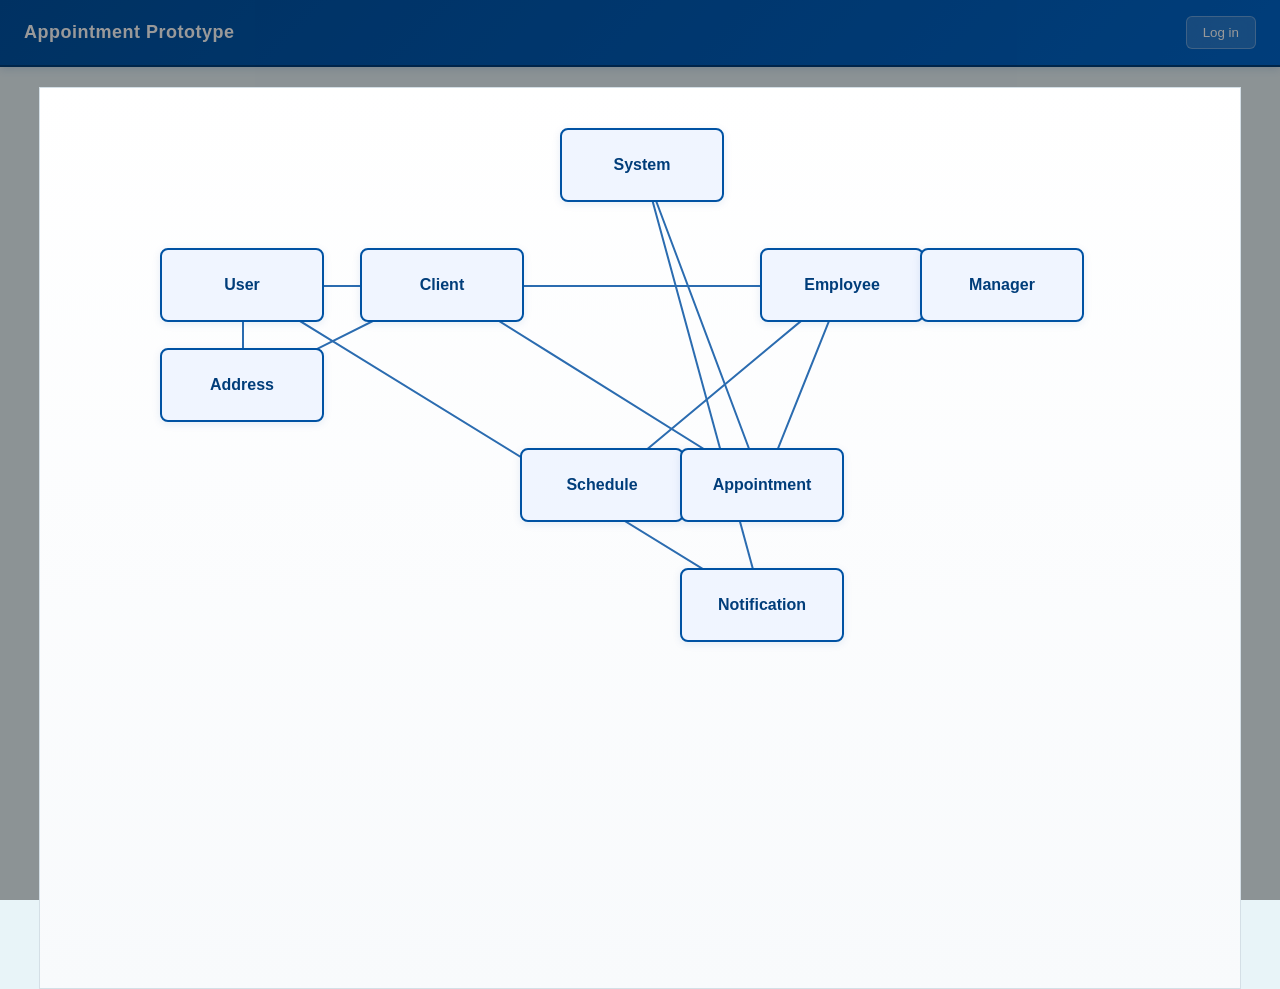
<file: index.html>
<!doctype html>
<html lang="en">
<head>
  <meta charset="utf-8">
  <meta name="viewport" content="width=device-width,initial-scale=1">
  <title>UML Diagram - Simple Site</title>
  <link rel="stylesheet" href="styles.css">
</head>
<body>
  <!-- Header with login control -->
  <header class="site-header">
    <div class="header-left">Appointment Prototype</div>
    <div class="header-right">
      <span id="user-greeting" class="user-greeting" hidden></span>
      <button id="login-btn">Log in</button>
      <button id="logout-btn" hidden>Log out</button>
    </div>
  </header>

  <main>
    <section id="auth-area">
      <!-- Login modal -->
      <div id="login-modal" class="modal" hidden>
        <div class="modal-content">
          <h3>Log in</h3>
          <label>Username <input id="login-username" type="text" autocomplete="username"></label>
          <label>Password <input id="login-password" type="password" autocomplete="current-password"></label>
          <div class="login-actions">
            <button id="login-submit">Sign in</button>
            <button id="login-cancel">Cancel</button>
          </div>
          <div id="login-error" class="error" hidden></div>
          <p class="hint">Demo users: client1/pass (client), emp1/pass (employee), emp2/pass (employee)</p>
        </div>
      </div>
    </section>

    <section id="app-area">
      <!-- Client view -->
      <div id="client-view" class="app-view" hidden>
        <h2>Book an appointment (Client)</h2>
        <div class="controls">
          <label>Date <input id="client-date" type="date"></label>
          <label>Employee
            <select id="client-employee"></select>
          </label>
        </div>
        <div id="time-slots" class="time-slots"></div>
        <div id="client-message" class="message" hidden></div>
      </div>

      <!-- Employee view -->
      <div id="employee-view" class="app-view" hidden>
        <h2>My Week (Employee)</h2>
        <div class="week-controls">
          <button id="week-prev">Prev Week</button>
          <label for="week-date">Week start <input id="week-date" type="date"></label>
          <button id="week-next">Next Week</button>
        </div>
        <div id="week-grid" class="week-grid" aria-live="polite"></div>
      </div>
    </section>

    <!-- Existing canvas with the UML boxes and SVG overlay -->
    <div id="canvas" class="canvas">
      <!-- SVG overlay for connection lines -->
      <svg id="svg-overlay" class="svg-overlay" width="1200" height="900" aria-hidden="true"></svg>

      <!-- Boxes (absolutely positioned via CSS) -->
      <div class="box" id="system"><div class="title">System</div></div>
      <div class="box" id="user"><div class="title">User</div></div>
      <div class="box" id="address"><div class="title">Address</div></div>
      <div class="box" id="client"><div class="title">Client</div></div>
      <div class="box" id="employee"><div class="title">Employee</div></div>
      <div class="box" id="manager"><div class="title">Manager</div></div>
      <div class="box" id="schedule"><div class="title">Schedule</div></div>
      <div class="box" id="appointment"><div class="title">Appointment</div></div>
      <div class="box" id="notification"><div class="title">Notification</div></div>
    </div>
  </main>

  <script src="script.js"></script>
</body>
</html>
</file>
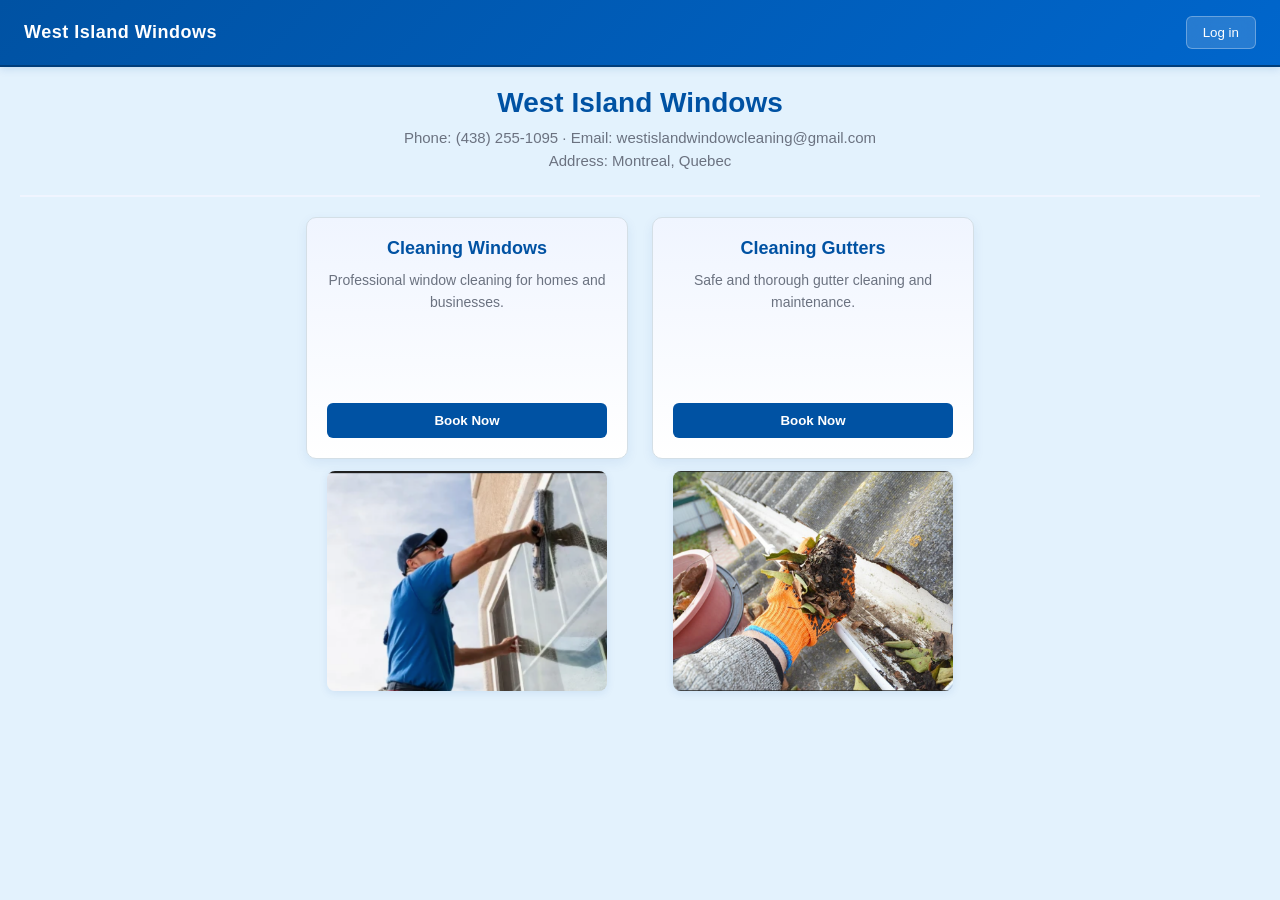
<file: templates/index.html>
<!doctype html>
<html lang="en">
<head>
  <meta charset="utf-8">
  <meta name="viewport" content="width=device-width,initial-scale=1">
  <title>Home - Appointment Prototype</title>
  <link rel="stylesheet" href="/static/styles.css?v=2">
</head>
<body>
  <header class="site-header">
    <div class="header-left">West Island Windows</div>
    <div class="header-right">
      <span id="user-greeting" class="user-greeting" hidden></span>
      <button id="login-btn">Log in</button>
      <button id="logout-btn" hidden>Log out</button>
    </div>
  </header>

  <main>
    <section class="contact">
      <h1>West Island Windows</h1>
      <p>Phone: (438) 255-1095 · Email: westislandwindowcleaning@gmail.com</p>
      <p>Address: Montreal, Quebec</p>
    </section>

    <section class="services">
      <div class="service-card">
        <div class="service-box">
          <h3>Cleaning Windows</h3>
          <p>Professional window cleaning for homes and businesses.</p>
          <button class="service-box-btn" onclick="window.location.href='/calendar'">Book Now</button>
        </div>
        <div class="service-image-small" id="service-img-1">
          <img src="/static/window.png?v=3" alt="Window cleaning" class="service-photo"/>
        </div>
      </div>

      <div class="service-card">
        <div class="service-box">
          <h3>Cleaning Gutters</h3>
          <p>Safe and thorough gutter cleaning and maintenance.</p>
          <button class="service-box-btn" onclick="window.location.href='/calendar'">Book Now</button>
        </div>
        <div class="service-image-small" id="service-img-2">
          <img src="/static/Gutter.png?v=3" alt="Gutter cleaning" class="service-photo"/>
        </div>
      </div>
    </section>
  </main>

  <script src="/static/script.js"></script>
</body>
</html>
</file>
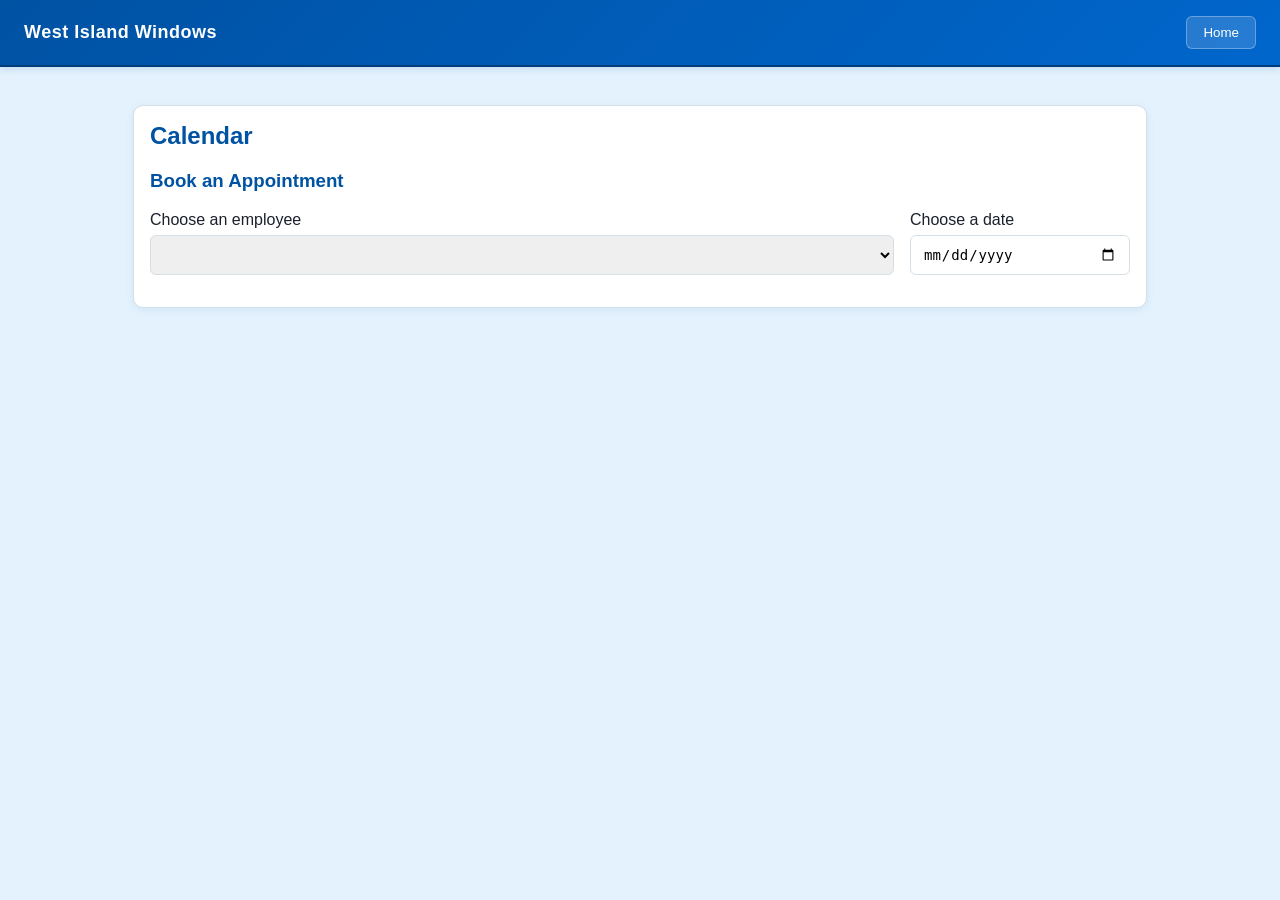
<file: templates/calendar.html>
<!doctype html>
<html lang="en">
<head>
  <meta charset="utf-8">
  <meta name="viewport" content="width=device-width,initial-scale=1">
  <title>Calendar - Appointment Prototype</title>
  <link rel="stylesheet" href="/static/styles.css?v=2">
</head>
<body>
  <header class="site-header">
    <div class="header-left">West Island Windows</div>
    <div class="header-right">
      <button id="back-home">Home</button>
      <span id="user-greeting" class="user-greeting" hidden></span>
      <button id="logout-btn" hidden>Log out</button>
    </div>
  </header>

  <main>
    <section class="calendar-main app-view">
      <h2>Calendar</h2>

      <!-- Client view: select employee, date, and time slots -->
      <div class="client-view">
        <div>
          <h3 style="color:var(--primary-blue);margin-top:0">Book an Appointment</h3>
          <div class="controls">
            <div style="flex:1">
              <label for="employee-select">Choose an employee</label>
              <select id="employee-select"></select>
            </div>
            <div style="width:220px">
              <label for="book-date">Choose a date</label>
              <input id="book-date" type="date">
            </div>
          </div>

          <div id="availability" class="time-slots" aria-live="polite"></div>
          <div id="book-msg" class="hint" hidden></div>
        </div>
      </div>

      <!-- Client booking form modal -->
      <div id="booking-form-modal" class="modal" hidden>
        <div class="modal-content">
          <h3>Complete Your Booking</h3>
          <form id="booking-form">
            <div class="form-group">
              <label for="client-full-name">Full Name *</label>
              <input id="client-full-name" type="text" required placeholder="John Doe">
            </div>

            <div class="form-group">
              <label for="client-email">Email Address *</label>
              <input id="client-email" type="email" required placeholder="john@example.com">
            </div>

            <div class="form-group">
              <label for="client-phone">Phone Number *</label>
              <input id="client-phone" type="tel" required placeholder="(123) 456-7890">
            </div>

            <div class="form-group">
              <label for="client-street">Street Address *</label>
              <input id="client-street" type="text" required placeholder="123 Main St">
            </div>

            <div class="form-row">
              <div class="form-group">
                <label for="client-city">City *</label>
                <input id="client-city" type="text" required placeholder="Montreal">
              </div>
              <div class="form-group">
                <label for="client-province">Province *</label>
                <input id="client-province" type="text" required placeholder="Quebec">
              </div>
            </div>

            <div class="form-row">
              <div class="form-group">
                <label for="client-country">Country *</label>
                <input id="client-country" type="text" required placeholder="Canada">
              </div>
              <div class="form-group">
                <label for="client-postal">Postal Code *</label>
                <input id="client-postal" type="text" required placeholder="H1A 1A1">
              </div>
            </div>

            <div class="form-group">
              <label for="client-notes">Extra Notes</label>
              <textarea id="client-notes" placeholder="Any special requests or notes..." rows="4"></textarea>
            </div>

            <div class="form-actions">
              <button type="button" id="booking-cancel-btn" class="btn-secondary">Cancel</button>
              <button type="submit" id="booking-submit-btn" class="btn-primary">Submit</button>
            </div>
          </form>
        </div>
      </div>

      <!-- Employee view: tabs for Schedule and Profile -->
      <div class="employee-view" hidden>
        <div class="tabs">
          <button id="schedule-tab" class="tab-btn active">Schedule</button>
          <button id="profile-tab" class="tab-btn">Profile</button>
        </div>

        <div id="schedule-content">
          <div class="controls">
            <div style="width:220px">
              <label for="week-start">Week starting (Monday)</label>
              <input id="week-start" type="date">
            </div>
          </div>
          <div id="weekly-bookings"></div>
          <p class="hint" style="margin-top:20px;">💡 Click on a day cell to create a new booking</p>
        </div>

        <div id="profile-content" hidden>
          <h3>Employee Profile</h3>
          <div id="employee-profile-info"></div>

          <h4>Availability Management</h4>
          <div id="availability-section">
            <div class="controls">
              <div style="width:220px">
                <label for="avail-date">Select Date</label>
                <input id="avail-date" type="date">
              </div>
              <button id="load-avail-btn">Load Availability</button>
            </div>
            <div id="avail-times" class="time-slots"></div>
            <div class="form-actions">
              <button id="enter-avail-btn">Enter Availability</button>
              <button id="edit-avail-btn">Edit Availability</button>
              <button id="confirm-avail-btn" disabled>Confirm Availability</button>
              <button id="cancel-avail-btn" disabled>Cancel Availability</button>
            </div>
          </div>

          <h4>Workload Management</h4>
          <div id="workload-section">
            <label for="workload-hours">Max Hours per Week</label>
            <input id="workload-hours" type="number" min="0" step="1" value="40">
            <button id="update-workload-btn">Update Workload</button>
          </div>

          <h4>Schedule Selection</h4>
          <div id="schedule-selection">
            <select id="schedule-template">
              <option value="standard">Standard (9-5 Mon-Fri)</option>
              <option value="part-time">Part-time (9-1 Mon-Fri)</option>
              <option value="weekend">Weekend (Sat-Sun 10-4)</option>
            </select>
            <button id="select-schedule-btn">Select Schedule</button>
          </div>
        </div>
      </div>

      <!-- Booking Details Modal (for employee/manager to see details) -->
      <div id="booking-details-modal" class="modal" hidden>
        <div class="modal-content">
          <h3>Booking Details</h3>
          <div id="booking-details-content"></div>
          <div class="form-actions">
            <button id="close-booking-details-btn" class="btn-secondary">Close</button>
          </div>
        </div>
      </div>

      <!-- Manager view -->
      <div class="manager-view" hidden>
        <div class="tabs">
          <button id="manager-schedule-tab" class="tab-btn active">Schedule</button>
          <button id="manager-dashboard-tab" class="tab-btn">Dashboard</button>
          <button id="manager-reports-tab" class="tab-btn">Reports</button>
          <button id="manager-profile-creation-tab" class="tab-btn">Profile Creation</button>
        </div>

        <!-- Schedule Content -->
        <div id="manager-schedule-content">
          <!-- Two-column layout: left = unassigned jobs list, right = weekly calendar -->
          <div style="display:grid;grid-template-columns:320px 1fr;gap:20px;align-items:start">

            <!-- LEFT: Unassigned Jobs panel (sidebar) -->
            <div class="card" id="manager-unassigned-panel">
              <h4 style="margin-top:0;color:var(--primary-blue)">📋 Unassigned Jobs</h4>
              <div id="manager-unassigned-list"><p class="hint">Loading…</p></div>
            </div>

            <!-- RIGHT: Weekly calendar -->
            <div>
              <div class="controls" style="margin-bottom:12px">
                <div style="flex:1">
                  <label for="manager-emp-select">Select Employee</label>
                  <select id="manager-emp-select"></select>
                </div>
                <div style="width:220px">
                  <label for="manager-week-start">Week starting (Monday)</label>
                  <input id="manager-week-start" type="date">
                </div>
              </div>
              <div id="manager-weekly-bookings"></div>
              <p class="hint" style="margin-top:12px">💡 Click a day cell to create a new booking</p>
            </div>

          </div>

          <!-- Inline success banner (shown after assignment) -->
          <div id="assign-success-banner" hidden
               style="margin-top:16px;padding:14px 18px;background:#E8F5E9;border-left:4px solid #4CAF50;
                      border-radius:6px;color:#1B5E20;font-weight:500;font-size:15px;display:flex;
                      align-items:center;gap:10px">
            <span style="font-size:20px">✅</span>
            <span id="assign-success-text"></span>
          </div>
        </div>

        <!-- Dashboard Content -->
        <div id="manager-dashboard-content" hidden>
          <h3>Summary Dashboard</h3>
          <div id="manager-summary"></div>
        </div>

        <!-- Reports Content -->
        <div id="manager-reports-content" hidden>
          <h3>Reports & Analytics</h3>
          <div class="controls">
            <div style="flex:1">
              <label for="report-emp-select">Filter by Employee</label>
              <select id="report-emp-select">
                <option value="">All Employees</option>
              </select>
            </div>
            <div style="width:150px">
              <label for="report-start">Start Date</label>
              <input id="report-start" type="date">
            </div>
            <div style="width:150px">
              <label for="report-end">End Date</label>
              <input id="report-end" type="date">
            </div>
            <div style="width:140px">
              <label for="report-format">Format</label>
              <select id="report-format">
                <option value="pdf">PDF</option>
                <option value="excel">Excel</option>
              </select>
            </div>
            <button id="generate-report-btn">Generate Report</button>
            <button id="download-report-btn" disabled>Download</button>
          </div>
          <div id="report-results"></div>
        </div>

        <!-- Assign Booking Modal (legacy – kept for day-cell clicks) -->
        <div id="manager-assign-booking-modal" class="modal" hidden>
          <div class="modal-content">
            <h3>Assign Client Booking</h3>
            <form id="manager-assign-form">
              <div class="form-group">
                <label for="manager-assign-employee">Employee *</label>
                <select id="manager-assign-employee" required></select>
              </div>
              <div class="form-row">
                <div class="form-group">
                  <label for="manager-assign-date">Date *</label>
                  <input id="manager-assign-date" type="text" disabled>
                </div>
                <div class="form-group">
                  <label for="manager-assign-time">Time (HH:MM) *</label>
                  <input id="manager-assign-time" type="text" required placeholder="14:00">
                </div>
              </div>
              <div class="form-group">
                <label for="manager-assign-name">Client Full Name *</label>
                <input id="manager-assign-name" type="text" required>
              </div>
              <div class="form-group">
                <label for="manager-assign-email">Email Address *</label>
                <input id="manager-assign-email" type="email" required>
              </div>
              <div class="form-group">
                <label for="manager-assign-phone">Phone Number *</label>
                <input id="manager-assign-phone" type="tel" required>
              </div>
              <div class="form-group">
                <label for="manager-assign-street">Street Address *</label>
                <input id="manager-assign-street" type="text" required>
              </div>
              <div class="form-row">
                <div class="form-group">
                  <label for="manager-assign-city">City *</label>
                  <input id="manager-assign-city" type="text" required>
                </div>
                <div class="form-group">
                  <label for="manager-assign-province">Province *</label>
                  <input id="manager-assign-province" type="text" required>
                </div>
              </div>
              <div class="form-row">
                <div class="form-group">
                  <label for="manager-assign-country">Country *</label>
                  <input id="manager-assign-country" type="text" required>
                </div>
                <div class="form-group">
                  <label for="manager-assign-postal">Postal Code *</label>
                  <input id="manager-assign-postal" type="text" required>
                </div>
              </div>
              <div class="form-group">
                <label for="manager-assign-duration">Duration (minutes) *</label>
                <input id="manager-assign-duration" type="number" required value="60" min="30" step="30">
              </div>
              <div class="form-group">
                <label for="manager-assign-notes">Notes</label>
                <textarea id="manager-assign-notes" placeholder="Additional notes..." rows="3"></textarea>
              </div>
              <div class="form-actions">
                <button type="button" id="manager-assign-cancel" class="btn-secondary">Cancel</button>
                <button type="submit" class="btn-primary">Assign Booking</button>
              </div>
            </form>
          </div>
        </div>

        <!-- Assign Employee Modal (Step 2 & 3 of wireflow) -->
        <div id="assign-employee-modal" class="modal" hidden>
          <div class="modal-content" style="max-width:500px">
            <h3 style="margin-top:0;color:var(--primary-blue)">Assign Job</h3>
            <div id="assign-job-summary" style="background:#f0f4ff;border-radius:8px;padding:12px 16px;margin-bottom:18px;font-size:14px"></div>

            <p style="margin:0 0 12px;font-weight:600;font-size:14px">Select an available employee:</p>
            <div id="assign-employee-list" style="display:flex;flex-direction:column;gap:10px;max-height:340px;overflow-y:auto"></div>

            <div class="form-actions" style="margin-top:20px">
              <button type="button" id="assign-emp-cancel-btn" class="btn-secondary">Cancel</button>
              <button type="button" id="assign-emp-confirm-btn" class="btn-primary" disabled>Confirm Assignment</button>
            </div>
          </div>
        </div>

        <!-- Profile Creation Content -->
        <div id="manager-profile-creation-content" hidden>
          <h3>Create Employee Profile</h3>
          <p class="hint">Only managers can create employee accounts. The employee will use these credentials to log in.</p>
          <form id="create-employee-form" style="max-width:560px">
            <div class="form-row">
              <div class="form-group">
                <label for="new-emp-id">Employee ID *</label>
                <input id="new-emp-id" type="text" required placeholder="e.g. emp3">
              </div>
              <div class="form-group">
                <label for="new-emp-name">Full Name *</label>
                <input id="new-emp-name" type="text" required placeholder="Jane Smith">
              </div>
            </div>
            <div class="form-row">
              <div class="form-group">
                <label for="new-emp-username">Login Username *</label>
                <input id="new-emp-username" type="text" required placeholder="emp3_login">
              </div>
              <div class="form-group">
                <label for="new-emp-password">Temporary Password *</label>
                <input id="new-emp-password" type="text" required placeholder="min 6 characters">
              </div>
            </div>
            <div class="form-row">
              <div class="form-group">
                <label for="new-emp-birthdate">Birthdate</label>
                <input id="new-emp-birthdate" type="date">
              </div>
              <div class="form-group">
                <label for="new-emp-sin">Social Insurance Number</label>
                <input id="new-emp-sin" type="text" placeholder="000-000-000">
              </div>
            </div>
            <div class="form-group" style="max-width:200px">
              <label for="new-emp-workload">Max Hours / Week</label>
              <input id="new-emp-workload" type="number" value="40" min="1" step="1">
            </div>
            <div class="form-actions">
              <button type="reset" class="btn-secondary">Clear</button>
              <button type="submit" class="btn-primary">Create Employee Profile</button>
            </div>
            <div id="create-emp-error" class="error" hidden></div>
            <div id="create-emp-success" class="hint" hidden></div>
          </form>

          <h3 style="margin-top:36px">Current Employees</h3>
          <div id="manager-employees-list"></div>
        </div>

      </div><!-- end manager-view -->

    </section>
  </main>

  <!-- Booking Confirmation Modal -->
  <div id="booking-confirmation-modal" class="modal" hidden>
    <div class="modal-content" style="text-align:center;max-width:420px">
      <div style="font-size:52px;margin-bottom:12px">✅</div>
      <h3 style="color:var(--primary-blue);margin-top:0">Booking Confirmed!</h3>
      <p style="font-size:16px;color:#333;margin:12px 0 20px">
        A confirmation has been sent to your email.<br>
        We look forward to seeing you!
      </p>
      <button id="confirmation-close-btn" class="btn-primary" style="min-width:120px">OK</button>
    </div>
  </div>

  <!-- Employee Profile Created Confirmation Modal -->
  <div id="profile-created-modal" class="modal" hidden>
    <div class="modal-content" style="text-align:center;max-width:420px">
      <div style="font-size:52px;margin-bottom:12px">✅</div>
      <h3 style="color:var(--primary-blue);margin-top:0">Profile Successfully Created!</h3>
      <p style="font-size:16px;color:#333;margin:12px 0 20px">
        The new employee profile has been added to the system.
      </p>
      <button id="profile-created-close-btn" class="btn-primary" style="min-width:120px">OK</button>
    </div>
  </div>

  <script src="/static/script.js"></script>
</body>
</html>
</file>
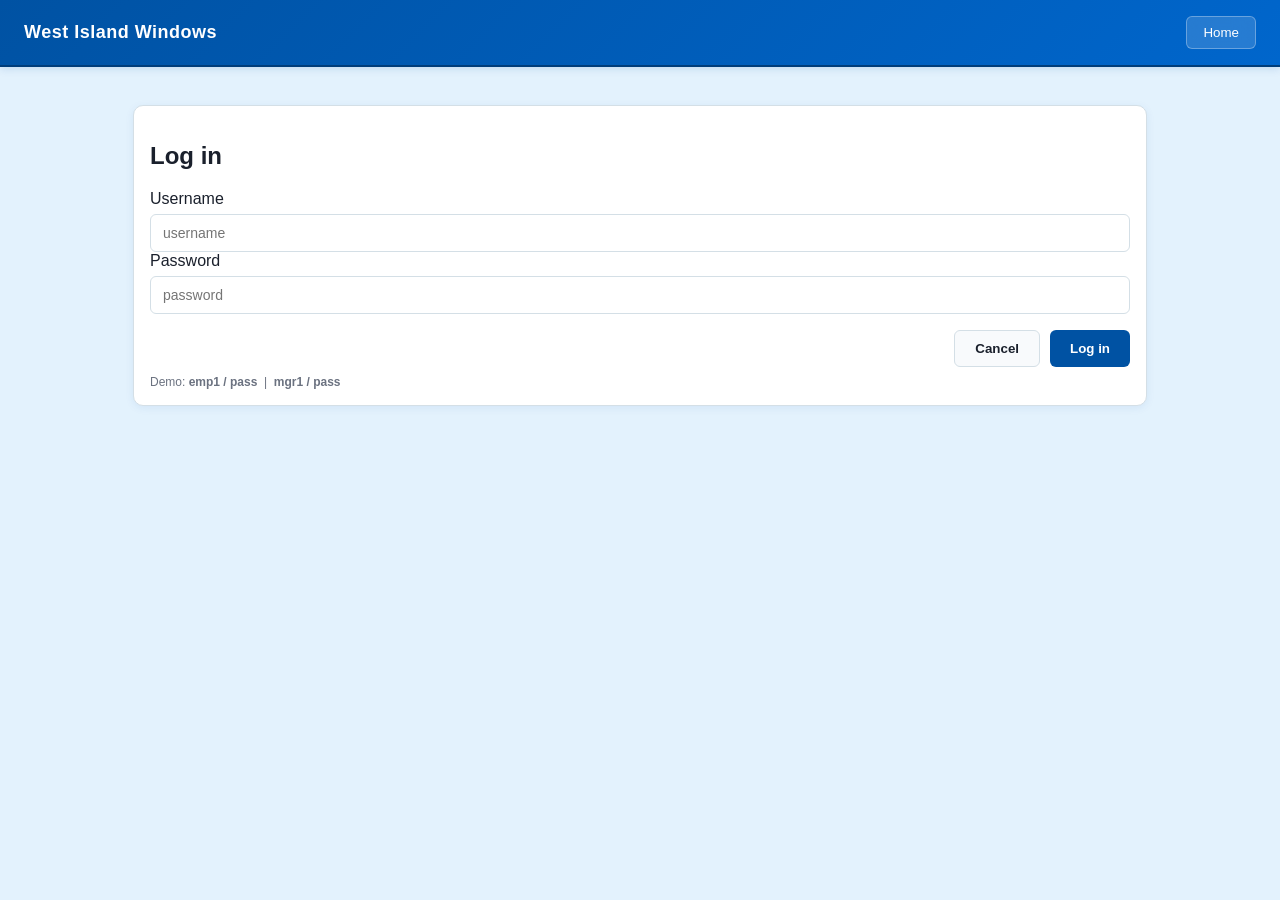
<file: templates/login.html>
<!doctype html>
<html lang="en">
<head>
  <meta charset="utf-8">
  <meta name="viewport" content="width=device-width,initial-scale=1">
  <title>Login - Appointment Prototype</title>
  <link rel="stylesheet" href="/static/styles.css?v=2">
</head>
<body>
  <header class="site-header">
    <div class="header-left">West Island Windows</div>
    <div class="header-right">
      <button id="back-home">Home</button>
    </div>
  </header>

  <main>
    <section class="login-main app-view">
      <div id="login-form-view" class="login-form">
        <h2>Log in</h2>

        <label for="login-username">Username</label>
        <input id="login-username" type="text" placeholder="username" autocomplete="username">

        <label for="login-password">Password</label>
        <input id="login-password" type="password" placeholder="password" autocomplete="current-password">

        <div class="login-actions">
          <button id="back-home-2" type="button">Cancel</button>
          <button id="login-submit" type="button">Log in</button>
        </div>
        <div id="login-error" class="error" hidden></div>
        <div class="hint" id="demo-hint">Demo: <strong>emp1 / pass</strong> &nbsp;|&nbsp; <strong>mgr1 / pass</strong></div>

        <div id="employee-no-signup" class="hint" style="color:#c0392b;background:#fdf2f2;border:1px solid #f5c6cb;padding:10px 14px;border-radius:6px;margin-top:12px;" hidden>
          Employee accounts are created by the manager only. Please contact your manager if you do not have credentials.
        </div>
      </div>
    </section>
  </main>

  <script src="/static/script.js"></script>
</body>
</html>
</file>
<file: styles.css>
:root{
  --primary-blue:#0052A3;
  --primary-blue-light:#0066CC;
  --primary-blue-dark:#003D7A;
  --secondary-blue:#4A90E2;
  --tertiary-blue:#E8F1FF;
  --light-blue:#F0F5FF;
  --neutral-dark:#1A202C;
  --neutral-gray:#6B7280;
  --neutral-light:#F8FAFC;
  --border-light:#D4DFE6;
  --canvas-w:1200px;
  --canvas-h:900px;
  --box-w:160px;
  --box-h:70px;
  --box-bg:#F0F5FF;
  --box-border:#0052A3;
}
html,body{height:100%;margin:0;font-family:'Segoe UI','Roboto','Oxygen','Ubuntu','Cantarell','Fira Sans','Droid Sans','Helvetica Neue',sans-serif;background:#E8F4F8;color:var(--neutral-dark)}
.canvas{position:relative;width:var(--canvas-w);height:var(--canvas-h);margin:20px auto;border:1px solid var(--border-light);background:linear-gradient(180deg,#FFFFFF 0%,#F8FAFC 100%)}
.svg-overlay{position:absolute;left:0;top:0;pointer-events:none}
.box{position:absolute;width:var(--box-w);height:var(--box-h);background:var(--box-bg);border:2px solid var(--box-border);border-radius:8px;box-shadow:0 2px 8px rgba(0,82,163,0.1);display:flex;align-items:center;justify-content:center}
.box .title{font-weight:600;color:var(--primary-blue-dark)}

/* Positions from plan (desktop 1200x900) */
#system{left:520px;top:40px}
#user{left:120px;top:160px}
#address{left:120px;top:260px}
#client{left:320px;top:160px}
#employee{left:720px;top:160px}
#manager{left:880px;top:160px}
#schedule{left:480px;top:360px}
#appointment{left:640px;top:360px}
#notification{left:640px;top:480px}

/* small responsive: scale canvas to fit */
@media (max-width:1200px){
  .canvas{transform:scale(calc(100vw/1200));transform-origin:top left}
}

/* New UI styles */
.site-header{display:flex;justify-content:space-between;align-items:center;padding:16px 24px;background:linear-gradient(135deg,var(--primary-blue) 0%,var(--primary-blue-light) 100%);border-bottom:2px solid var(--primary-blue-dark);box-shadow:0 2px 8px rgba(0,82,163,0.15)}
.site-header .header-left{font-weight:700;color:#FFFFFF;font-size:18px;letter-spacing:0.5px}
.site-header .header-right button{margin-left:12px;padding:8px 16px;border-radius:6px;border:1px solid rgba(255,255,255,0.3);background:rgba(255,255,255,0.15);color:#FFFFFF;cursor:pointer;font-weight:500;transition:all 0.3s ease;backdrop-filter:blur(10px)}
.site-header .header-right button:hover{background:rgba(255,255,255,0.25);border-color:rgba(255,255,255,0.5)}
.site-header .user-greeting{margin-right:8px;color:#FFFFFF}

.modal{position:fixed;inset:0;display:flex;align-items:center;justify-content:center;background:rgba(0,0,0,0.4)}
.modal-content{background:#FFFFFF;padding:28px;border-radius:12px;min-width:320px;border:1px solid var(--border-light);box-shadow:0 10px 40px rgba(0,82,163,0.2)}
.modal-content label{display:block;margin:12px 0 6px 0;font-weight:500;color:var(--neutral-dark)}
.modal-content input{width:100%;padding:10px 12px;margin-top:4px;border:1px solid var(--border-light);border-radius:6px;font-size:14px;transition:border-color 0.3s ease;box-sizing:border-box}
.modal-content input:focus{outline:none;border-color:var(--primary-blue);box-shadow:0 0 0 3px var(--tertiary-blue)}
.login-actions{display:flex;gap:10px;justify-content:flex-end;margin-top:16px}
.login-actions button{padding:10px 20px;border-radius:6px;border:none;font-weight:600;cursor:pointer;transition:all 0.3s ease}
.login-actions button:first-child{background:var(--neutral-light);color:var(--neutral-dark);border:1px solid var(--border-light)}
.login-actions button:first-child:hover{background:var(--border-light)}
.login-actions button:last-child{background:var(--primary-blue);color:#FFFFFF}
.login-actions button:last-child:hover{background:var(--primary-blue-dark)}
.error{color:#D32F2F;margin-top:12px;font-size:14px}
.hint{font-size:12px;color:var(--neutral-gray);margin-top:8px}

.app-view{max-width:980px;margin:18px auto;padding:16px;border:1px solid var(--border-light);border-radius:10px;background:#FFFFFF;box-shadow:0 2px 8px rgba(0,82,163,0.08)}
.controls{display:flex;gap:16px;align-items:flex-end;margin-bottom:16px;flex-wrap:wrap}
.controls label{display:block;font-weight:500;color:var(--neutral-dark)}
.controls input, .controls select{padding:8px 12px;margin-top:4px;border:1px solid var(--border-light);border-radius:6px;font-size:14px;transition:border-color 0.3s ease;box-sizing:border-box}
.controls input:focus, .controls select:focus{outline:none;border-color:var(--primary-blue);box-shadow:0 0 0 3px var(--tertiary-blue)}
.time-slots{display:flex;flex-wrap:wrap;gap:10px}
.time-slot{padding:10px 14px;border-radius:6px;border:1.5px solid var(--secondary-blue);background:var(--light-blue);cursor:pointer;transition:all 0.3s ease;font-weight:500;color:var(--primary-blue)}
.time-slot:hover{background:var(--secondary-blue);color:#FFFFFF}
.time-slot.booked{background:#FFE5E5;border-color:#FF8A8A;color:#C41C1C;cursor:not-allowed}
.time-slot.booked:hover{background:#FFE5E5}
.time-slot.selected{outline:2px solid var(--primary-blue);outline-offset:2px;background:var(--secondary-blue);color:#FFFFFF;border-color:var(--primary-blue-dark)}
.message{margin-top:16px;padding:12px 14px;border-radius:8px;background:#E8F5E9;border-left:4px solid #4CAF50;color:#1B5E20;font-weight:500}

.week-controls{display:flex;gap:12px;align-items:center;margin-bottom:16px;flex-wrap:wrap}
.week-grid{display:grid;grid-template-columns:repeat(7,1fr);gap:8px}
.day-column{border:1px solid var(--border-light);border-radius:8px;padding:12px;min-height:100px;background:linear-gradient(180deg,var(--light-blue) 0%,#FFFFFF 100%);box-shadow:0 2px 4px rgba(0,82,163,0.06)}
.day-column h4{margin:0 0 8px 0;font-size:14px;font-weight:600;color:var(--primary-blue)}
.app-item{padding:8px 10px;border-radius:6px;background:var(--tertiary-blue);border:1px solid var(--secondary-blue);margin-bottom:8px;font-size:13px;color:var(--primary-blue-dark);font-weight:500;transition:all 0.3s ease}
.app-item:hover{background:var(--secondary-blue);color:#FFFFFF}

@media (max-width:720px){
  .controls{flex-direction:column;align-items:stretch}
  .app-view{margin:8px}
}

/* Contact and Services Section */
.contact{text-align:center;padding:32px 20px;background:rgba(255,255,255,0.9);border-radius:10px;margin:20px;box-shadow:0 2px 8px rgba(0,82,163,0.1)}
.contact h1{color:var(--primary-blue);font-size:32px;margin:0 0 16px 0}
.contact p{color:var(--neutral-gray);font-size:16px;margin:8px 0}

.services{display:flex;gap:24px;justify-content:center;flex-wrap:wrap;padding:24px 20px;max-width:1200px;margin:0 auto}
.service-card{display:flex;flex-direction:column;align-items:center;gap:12px}
.service-box{background:rgba(255,255,255,0.95);border-radius:10px;padding:24px;width:250px;text-align:center;box-shadow:0 4px 12px rgba(0,82,163,0.12);transition:all 0.3s ease;border:2px solid transparent}
.service-box:hover{border-color:var(--primary-blue);box-shadow:0 6px 16px rgba(0,82,163,0.18)}
.service-box h3{color:var(--primary-blue);font-size:20px;margin:0 0 12px 0}
.service-box p{color:var(--neutral-gray);font-size:14px;margin:0 0 20px 0}
.service-box-btn{padding:12px 24px;background:var(--primary-blue);color:#FFFFFF;border:none;border-radius:6px;font-weight:600;cursor:pointer;transition:all 0.3s ease}
.service-box-btn:hover{background:var(--primary-blue-dark);transform:translateY(-2px);box-shadow:0 4px 8px rgba(0,82,163,0.2)}
.service-image-small{width:100px;height:100px;border-radius:10px;box-shadow:0 4px 12px rgba(0,82,163,0.15);overflow:hidden;background:#FFFFFF;border:2px solid var(--border-light);transition:all 0.3s ease;display:flex;align-items:center;justify-content:center}
.service-image-small:hover{box-shadow:0 6px 16px rgba(0,82,163,0.25);transform:translateY(-4px)}
.service-photo{width:100%;height:100%;object-fit:cover}
</file>
<file: static/styles.css>
:root{
  --primary-blue:#0052A3;
  --primary-blue-light:#0066CC;
  --primary-blue-dark:#003D7A;
  --secondary-blue:#4A90E2;
  --tertiary-blue:#E8F1FF;
  --light-blue:#F0F5FF;
  --neutral-dark:#1A202C;
  --neutral-gray:#6B7280;
  --neutral-light:#F8FAFC;
  --border-light:#D4DFE6;
}
html,body{height:100%;margin:0;font-family:'Segoe UI','Roboto','Oxygen','Ubuntu','Cantarell','Fira Sans','Droid Sans','Helvetica Neue',sans-serif;background:#E3F2FD;color:var(--neutral-dark)}
.site-header{display:flex;justify-content:space-between;align-items:center;padding:16px 24px;background:linear-gradient(135deg,var(--primary-blue) 0%,var(--primary-blue-light) 100%);border-bottom:2px solid var(--primary-blue-dark);box-shadow:0 2px 8px rgba(0,82,163,0.15)}
.site-header .header-left{font-weight:700;color:#FFFFFF;font-size:18px;letter-spacing:0.5px}
.site-header .header-right button{margin-left:12px;padding:8px 16px;border-radius:6px;border:1px solid rgba(255,255,255,0.3);background:rgba(255,255,255,0.15);color:#FFFFFF;cursor:pointer;font-weight:500;transition:all 0.3s ease;backdrop-filter:blur(10px)}
.site-header .header-right button:hover{background:rgba(255,255,255,0.25);border-color:rgba(255,255,255,0.5)}
.site-header .user-greeting{margin-right:8px;color:#FFFFFF}

main{padding:20px}
.contact{text-align:center;margin-bottom:20px;padding-bottom:20px;border-bottom:2px solid var(--light-blue)}
.contact h1{color:var(--primary-blue);font-size:28px;margin:0 0 10px 0}
.contact p{color:var(--neutral-gray);font-size:15px;margin:6px 0}

.services{display:flex;gap:24px;justify-content:center;margin-bottom:32px;flex-wrap:wrap}
.service-card{display:flex;flex-direction:column;align-items:center;gap:12px}
.service-box{width:280px;border:1px solid var(--border-light);border-radius:10px;padding:20px;text-align:center;background:linear-gradient(180deg,var(--light-blue) 0%,#FFFFFF 100%);box-shadow:0 4px 12px rgba(0,82,163,0.08);transition:all 0.3s ease;cursor:pointer;display:flex;flex-direction:column;justify-content:space-between;min-height:200px}
.service-image-small{width:280px;height:220px;border-radius:8px;overflow:hidden;box-shadow:0 2px 8px rgba(0,82,163,0.1)}
.service-photo{width:100%;height:100%;object-fit:cover;display:block}
.service-box:hover{box-shadow:0 8px 20px rgba(0,82,163,0.15);transform:translateY(-4px);background:linear-gradient(180deg,var(--tertiary-blue) 0%,#FFFFFF 100%)}
.service-box h3{color:var(--primary-blue);font-size:18px;margin:0 0 10px 0}
.service-box p{color:var(--neutral-gray);font-size:14px;line-height:1.6;margin:0 0 16px 0}
.service-box-btn{padding:10px 20px;border-radius:6px;border:none;background:var(--primary-blue);color:#FFFFFF;cursor:pointer;font-weight:600;transition:all 0.3s ease;margin-top:auto}
.service-box-btn:hover{background:var(--primary-blue-dark);transform:scale(1.05)}

.placeholders{max-width:980px;margin:24px auto}
.placeholder-row{display:flex;gap:16px;justify-content:center;flex-wrap:wrap}
.placeholder-box{width:240px;height:200px;border:2px dashed var(--secondary-blue);border-radius:10px;padding:24px;text-align:center;color:var(--secondary-blue);display:flex;align-items:center;justify-content:center;font-weight:600;font-size:16px;background:var(--light-blue);transition:all 0.3s ease}
.placeholder-box:hover{background:var(--tertiary-blue);border-color:var(--primary-blue);color:var(--primary-blue)}

/* Reusable UI */
.app-view, .login-main, .calendar-main{max-width:980px;margin:18px auto;padding:16px;border:1px solid var(--border-light);border-radius:10px;background:#FFFFFF;box-shadow:0 2px 8px rgba(0,82,163,0.08)}
.calendar-main h2{color:var(--primary-blue);margin-top:0}
.controls{display:flex;gap:16px;align-items:flex-end;margin-bottom:16px;flex-wrap:wrap}
.login-form label, .controls label{display:block;font-weight:500;color:var(--neutral-dark)}
.login-form input, .controls input, .controls select{width:100%;padding:10px 12px;margin-top:6px;border:1px solid var(--border-light);border-radius:6px;font-size:14px;transition:border-color 0.3s ease;box-sizing:border-box}
.login-form input:focus, .controls input:focus, .controls select:focus{outline:none;border-color:var(--primary-blue);box-shadow:0 0 0 3px var(--tertiary-blue)}
.login-actions{display:flex;gap:10px;justify-content:flex-end;margin-top:16px}
.login-actions button{padding:10px 20px;border-radius:6px;border:none;font-weight:600;cursor:pointer;transition:all 0.3s ease}
.login-actions button:first-child{background:var(--neutral-light);color:var(--neutral-dark);border:1px solid var(--border-light)}
.login-actions button:first-child:hover{background:var(--border-light)}
.login-actions button:last-child{background:var(--primary-blue);color:#FFFFFF}
.login-actions button:last-child:hover{background:var(--primary-blue-dark)}
.error{color:#D32F2F;margin-top:12px;font-size:14px}
.hint{font-size:12px;color:var(--neutral-gray);margin-top:8px}
.time-slots{display:flex;flex-wrap:wrap;gap:10px}
.time-slot{padding:10px 14px;border-radius:6px;border:1.5px solid var(--secondary-blue);background:var(--light-blue);cursor:pointer;transition:all 0.3s ease;font-weight:500;color:var(--primary-blue)}
.time-slot:hover{background:var(--secondary-blue);color:#FFFFFF}
.time-slot.booked{background:#FFE5E5;border-color:#FF8A8A;color:#C41C1C;cursor:not-allowed}
.time-slot.selected{outline:2px solid var(--primary-blue);outline-offset:2px;background:var(--secondary-blue);color:#FFFFFF;border-color:var(--primary-blue-dark)}
.message{margin-top:16px;padding:12px 14px;border-radius:8px;background:#E8F5E9;border-left:4px solid #4CAF50;color:#1B5E20;font-weight:500}

/* User Type Selection */
.user-type-container{text-align:center}
.user-type-container h2{color:var(--primary-blue);margin-bottom:32px}
.user-type-buttons{display:flex;gap:24px;justify-content:center;flex-wrap:wrap}
.user-type-btn{flex:1;min-width:200px;max-width:250px;padding:32px 24px;border:2px solid var(--border-light);border-radius:12px;background:var(--light-blue);cursor:pointer;transition:all 0.3s ease;display:flex;flex-direction:column;align-items:center;gap:12px}
.user-type-btn:hover{border-color:var(--primary-blue);background:var(--tertiary-blue);box-shadow:0 6px 16px rgba(0,82,163,0.12)}
.user-type-btn .icon{font-size:48px;line-height:1}
.user-type-btn .label{font-size:18px;font-weight:600;color:var(--primary-blue)}

/* Back Links and Form Navigation */
.back-link{background:none;border:none;color:var(--primary-blue);cursor:pointer;font-weight:500;font-size:14px;padding:0;margin-bottom:16px;transition:color 0.3s ease;text-decoration:none}
.back-link:hover{color:var(--primary-blue-dark);text-decoration:underline}
.link-btn{background:none;border:none;color:var(--primary-blue);cursor:pointer;font-weight:600;text-decoration:underline;padding:0;transition:color 0.3s ease}
.link-btn:hover{color:var(--primary-blue-dark)}

/* Signup Prompt */
.signup-prompt{margin-top:16px;text-align:center;color:var(--neutral-gray);font-size:14px}

/* Signup Form Styling */
.signup-form h3{color:var(--primary-blue);margin-top:0;margin-bottom:20px}

/* Booking Form Modal */
.modal{position:fixed;top:0;left:0;width:100%;height:100%;background:rgba(0,0,0,0.5);display:flex;align-items:center;justify-content:center;z-index:1000}
.modal[hidden]{display:none !important}
.modal-content{background:#FFFFFF;border-radius:12px;padding:32px;max-width:500px;width:90%;box-shadow:0 8px 24px rgba(0,82,163,0.2);max-height:90vh;overflow-y:auto}
.modal-content h3{color:var(--primary-blue);margin-top:0;margin-bottom:24px;font-size:20px}
.form-group{margin-bottom:16px}
.form-group label{display:block;font-weight:500;color:var(--neutral-dark);margin-bottom:6px;font-size:14px}
.form-group input, .form-group textarea{width:100%;padding:10px 12px;border:1px solid var(--border-light);border-radius:6px;font-size:14px;font-family:inherit;transition:border-color 0.3s ease,box-shadow 0.3s ease;box-sizing:border-box}
.form-group input:focus, .form-group textarea:focus{outline:none;border-color:var(--primary-blue);box-shadow:0 0 0 3px var(--tertiary-blue)}
.form-group textarea{resize:vertical;min-height:80px}
.form-row{display:grid;grid-template-columns:1fr 1fr;gap:16px}
.form-actions{display:flex;gap:12px;justify-content:flex-end;margin-top:24px;padding-top:20px;border-top:1px solid var(--border-light)}
.btn-primary{padding:10px 24px;border-radius:6px;border:none;background:var(--primary-blue);color:#FFFFFF;cursor:pointer;font-weight:600;transition:all 0.3s ease;font-size:14px}
.btn-primary:hover{background:var(--primary-blue-dark);transform:translateY(-2px);box-shadow:0 4px 12px rgba(0,82,163,0.2)}
.btn-secondary{padding:10px 24px;border-radius:6px;border:1px solid var(--border-light);background:#FFFFFF;color:var(--neutral-dark);cursor:pointer;font-weight:600;transition:all 0.3s ease;font-size:14px}
.btn-secondary:hover{background:var(--neutral-light);border-color:var(--primary-blue)}
.confirmation-message{margin-top:16px;padding:16px;border-radius:8px;background:#E8F5E9;border-left:4px solid #4CAF50;color:#1B5E20;font-weight:500;text-align:center;font-size:16px}

/* Employee Weekly Grid View */
#weekly-bookings{display:grid;grid-template-columns:repeat(7,1fr);gap:12px;margin-top:16px}
.day-cell{border:1px solid var(--border-light);border-radius:8px;background:var(--light-blue);padding:12px;min-height:200px;overflow-y:auto}
.day-cell h4{margin:0 0 8px 0;padding-bottom:6px;border-bottom:2px solid var(--primary-blue);color:var(--primary-blue);font-size:14px;text-align:center}
.day-cell .no-bookings{text-align:center;color:var(--neutral-gray);font-size:13px;padding:16px 0;font-style:italic}
.booking-item{background:linear-gradient(135deg,var(--secondary-blue) 0%,var(--primary-blue-light) 100%);border-radius:6px;padding:8px;margin-bottom:8px;color:#FFFFFF;font-size:12px;line-height:1.4;box-shadow:0 2px 4px rgba(0,82,163,0.2);cursor:pointer;transition:all 0.3s ease}
.booking-item:hover{transform:translateY(-2px);box-shadow:0 4px 8px rgba(0,82,163,0.3)}
.booking-item .time{font-weight:600;display:block}
.booking-item .name{font-size:11px;opacity:0.9;margin-top:2px}
.day-cell.dragging-over{background:linear-gradient(135deg,var(--secondary-blue) 0%,var(--tertiary-blue) 100%);border:2px solid var(--primary-blue);padding:11px}

/* Client Profile Display */
.profile-field{margin-bottom:12px;padding-bottom:12px;border-bottom:1px solid var(--border-light)}
.profile-field:last-child{border-bottom:none;margin-bottom:0}
.profile-label{font-weight:600;color:var(--primary-blue);font-size:12px;text-transform:uppercase;letter-spacing:0.5px}
.profile-value{color:var(--neutral-dark);margin-top:4px;font-size:14px}

/* Client Bookings List */
#client-bookings-list{margin-top:12px}
.client-booking-card{background:linear-gradient(135deg,var(--tertiary-blue) 0%,#FFFFFF 100%);padding:12px;border-radius:8px;margin-bottom:12px;border-left:4px solid var(--primary-blue)}
.client-booking-card .booking-info{font-size:13px;color:var(--neutral-dark);margin-bottom:8px}
.client-booking-card .booking-time{font-weight:600;color:var(--primary-blue)}
.client-booking-card .booking-date{color:var(--neutral-gray)}
.client-booking-card .booking-employee{font-size:12px;color:var(--neutral-gray)}
.booking-actions{display:flex;gap:8px;margin-top:8px}
.booking-actions button{flex:1;padding:6px 8px;border-radius:4px;border:none;font-size:12px;font-weight:600;cursor:pointer;transition:all 0.3s ease}
.booking-actions .modify-btn{background:var(--secondary-blue);color:#FFFFFF}
.booking-actions .modify-btn:hover{background:var(--primary-blue-light);transform:translateY(-1px)}
.booking-actions .cancel-btn{background:#FFE5E5;color:#C41C1C;border:1px solid #FF8A8A}
.booking-actions .cancel-btn:hover{background:#FFD5D5;transform:translateY(-1px)}
.no-bookings-msg{text-align:center;color:var(--neutral-gray);font-size:13px;padding:12px;background:var(--light-blue);border-radius:6px;font-style:italic}

.tabs{display:flex;border-bottom:1px solid var(--border-light);margin-bottom:20px}
.tab-btn{padding:12px 24px;border:none;background:none;color:var(--neutral-gray);cursor:pointer;font-weight:500;border-bottom:2px solid transparent;transition:all 0.3s ease}
.tab-btn.active{color:var(--primary-blue);border-bottom-color:var(--primary-blue)}
.tab-btn:hover{color:var(--primary-blue)}

/* Manager Dashboard Styles */
.manager-summary{display:grid;grid-template-columns:repeat(auto-fit,minmax(280px,1fr));gap:20px;margin-bottom:24px}
.manager-summary-card{background:linear-gradient(135deg,var(--tertiary-blue) 0%,#FFFFFF 100%);border-left:4px solid var(--primary-blue);padding:20px;border-radius:8px;box-shadow:0 2px 8px rgba(0,82,163,0.1)}
.manager-summary-card h4{margin:0 0 12px 0;color:var(--primary-blue);font-size:14px;text-transform:uppercase}
.manager-summary-card .stat-value{font-size:28px;font-weight:700;color:var(--primary-blue);margin:8px 0}
.manager-summary-card .stat-label{font-size:12px;color:var(--neutral-gray)}
.manager-bookings-table{width:100%;border-collapse:collapse;margin-top:16px}
.manager-bookings-table th{background:linear-gradient(135deg,var(--primary-blue) 0%,var(--primary-blue-light) 100%);color:#FFFFFF;padding:12px;text-align:left;font-weight:600;font-size:13px}
.manager-bookings-table td{padding:12px;border-bottom:1px solid var(--border-light);font-size:13px}
.manager-bookings-table tr:hover{background:var(--light-blue)}
.manager-bookings-table .clickable-row{cursor:pointer;transition:background 0.2s ease}
.report-table{width:100%;border-collapse:collapse;margin-top:16px;font-size:13px}
.report-table th{background:var(--primary-blue);color:#FFFFFF;padding:10px;text-align:left;font-weight:600}
.report-table td{padding:10px;border-bottom:1px solid var(--border-light)}
.report-table tr:hover{background:var(--light-blue)}
.manager-btn{background:linear-gradient(135deg,#6B7280 0%,#4B5563 100%);color:#FFFFFF}
.manager-btn:hover{background:linear-gradient(135deg,#4B5563 0%,#35424F 100%);box-shadow:0 4px 12px rgba(0,0,0,0.15)}

/* Manager schedule sizing guards */
#manager-schedule-content,
#manager-schedule-content .card,
.manager-view .card {
  max-width: 100%;
  overflow-x: hidden;
}

#manager-weekly-bookings {
  display: grid;
  grid-template-columns: repeat(7, minmax(0, 1fr));
  gap: 8px;
  width: 100%;
  max-width: 100%;
  overflow: hidden;
}

#manager-weekly-bookings .day-cell {
  min-width: 0;
  box-sizing: border-box;
}

/* Unassigned jobs panel */
#manager-unassigned-panel {
  background: #fff;
  border: 1px solid #dde5f0;
  border-radius: 10px;
  padding: 16px;
  align-self: start;
}

/* Success assignment banner */
#assign-success-banner {
  display: flex !important;
  animation: fadeInDown .3s ease;
}
#assign-success-banner[hidden] { display: none !important; }

@keyframes fadeInDown {
  from { opacity:0; transform:translateY(-8px); }
  to   { opacity:1; transform:translateY(0); }
}

@media (max-width:720px){
  .controls{flex-direction:column;align-items:stretch}
  .services{flex-direction:column;align-items:center}
  .placeholder-row{flex-direction:column;align-items:center}
  #weekly-bookings{grid-template-columns:repeat(auto-fit,minmax(160px,1fr))}
  .user-type-buttons{flex-direction:column;gap:12px}
  .user-type-btn{min-width:100%}
  #manager-schedule-content > div[style*="grid"] { grid-template-columns: 1fr !important; }
}
</file>
